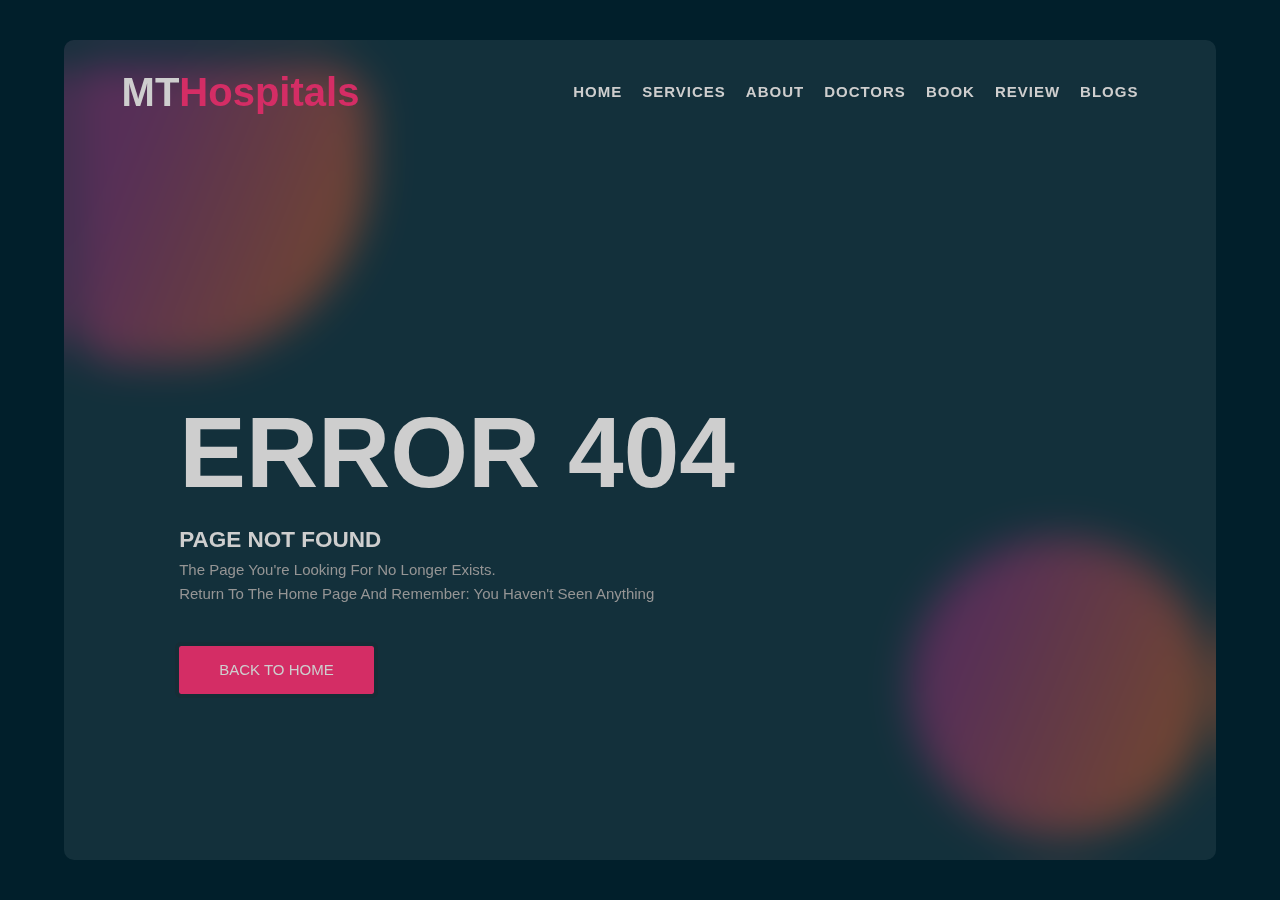
<file: www.mthospitalsV5.com/error404.html>
<html lang="en">
<head>
  <meta name="viewport" content="width=device-width, initial-scale=1.0">
  <link rel="stylesheet" href="css/errorstyle.css">
  <title>Coming soon!!!</title>
</head>
<body>
  <div class="glass-container">
    <nav>
      <div class="logo">MT<span>Hospitals</span></div>

      <ul>
        <li><a href="index.html">Home</a></li>
        <li><a href="services.html">Services</a></li>
        <li><a href="About.html">About</a></li>
        <li><a href="doctors.html">Doctors</a></li>
        <li><a href="index.html">Book</a></li>
        <li><a href="index.html">Review</a></li>
        <li><a href="index.html">Blogs</a></li>
      </ul>
    </nav>

    <div class="main">
    <div class="inner-content">
      <h1>ERROR 404</h1>
      <h2>PAGE NOT FOUND</h2>
      <p>The Page You're Looking For No Longer Exists.<br>
      Return To The Home Page And Remember: You Haven't Seen Anything </p>

      <a href="index.html" class="btn">Back To Home</a>
    </div>
    </div>

  </div>

  <div class="bg-1"></div>
  <div class="bg-2"></div>

</body>
</html>
</file>
<file: www.mthospitalsV5.com/css/errorstyle.css>
* {
  margin: 0;
  padding: 0;
  box-sizing: border-box;
}

body {
  font-family: sans-serif;
  line-height: 1.6;
  font-size: 15px;
  color: #cecece;
  background-color: rgb(1, 31, 43);
  padding: 40px 0;
  height: 100vh;
}

.glass-container {
  width: 90%;
  margin: 0 auto;
  height: calc(100vh - 80px);
  border-radius: 10px;
  background: rgba(31, 60, 70, 0.6);

  backdrop-filter: blur(20px);

  position: relative;
  z-index: 4;
}

.bg-1, .bg-2 {
  width: 300px;
  height: 300px;
  background-image: linear-gradient( 
                 112deg, 
               rgba(169,28,115,1) 21%,
              rgb(241, 92, 11) 93% );
  
  position: absolute;
  z-index: 1;
}

.bg-1 {
  top: 7%;
  left: 5.5%;
  border-radius: 20px;
  border-top-right-radius: 50px;
  border-bottom-right-radius: 200px;
  border-bottom-left-radius: 50px;
}

.bg-2 {
  bottom: 7%;
  right: 5.5%;
  border-radius: 50%;
}

nav {
  display: flex;
  justify-content: space-between;
  align-items: center;

  padding: 20px 5%;
}

.logo {
  font-size: 40px;
  font-weight: bold;
}

.logo span {
  color: #d42d65;
}

ul {
  list-style: none;
  display: flex;
}

ul li a {
  color: #cecece;
  font-weight: bold;
  text-transform: uppercase;
  text-decoration: none;
  margin-right: 20px;
  letter-spacing: 1;
  transition: all .2s;
}

ul li a:hover, .active {
  color: #d42d65;
}

.main {
  display: flex;
  justify-content: space-between;
  padding: 5% 0;
}

.inner-content {
  flex-basis: 80%;
  padding-left:  10%;
}

.inner-content h1 {
  font-size: 100px;
  text-transform: uppercase;
  line-height: 1;
  margin-bottom: 20px;
  margin-top: 200px;
}

.inner-content p {
  color: #959595;
  margin-bottom: 40px;
}

.btn {
  display: inline-block;
  color: #cecece;
  text-decoration: none;
  text-transform: uppercase;
  background-color: #d42d65;
  padding: 12px 40px;
  border-radius: 2px;

  outline: 4px solid rgba(23, 44, 51, 0.6);
  transition: all .2s ease;
}

.btn:hover,
.btn:focus {
  outline: 4px solid rgba(23, 44, 51, 0.6);
  outline-offset: -8px;
}

@media screen and (max-width: 840px) {
  .inner-content {
    flex:1;
    padding: 0 5%;
  }
}
</file>
